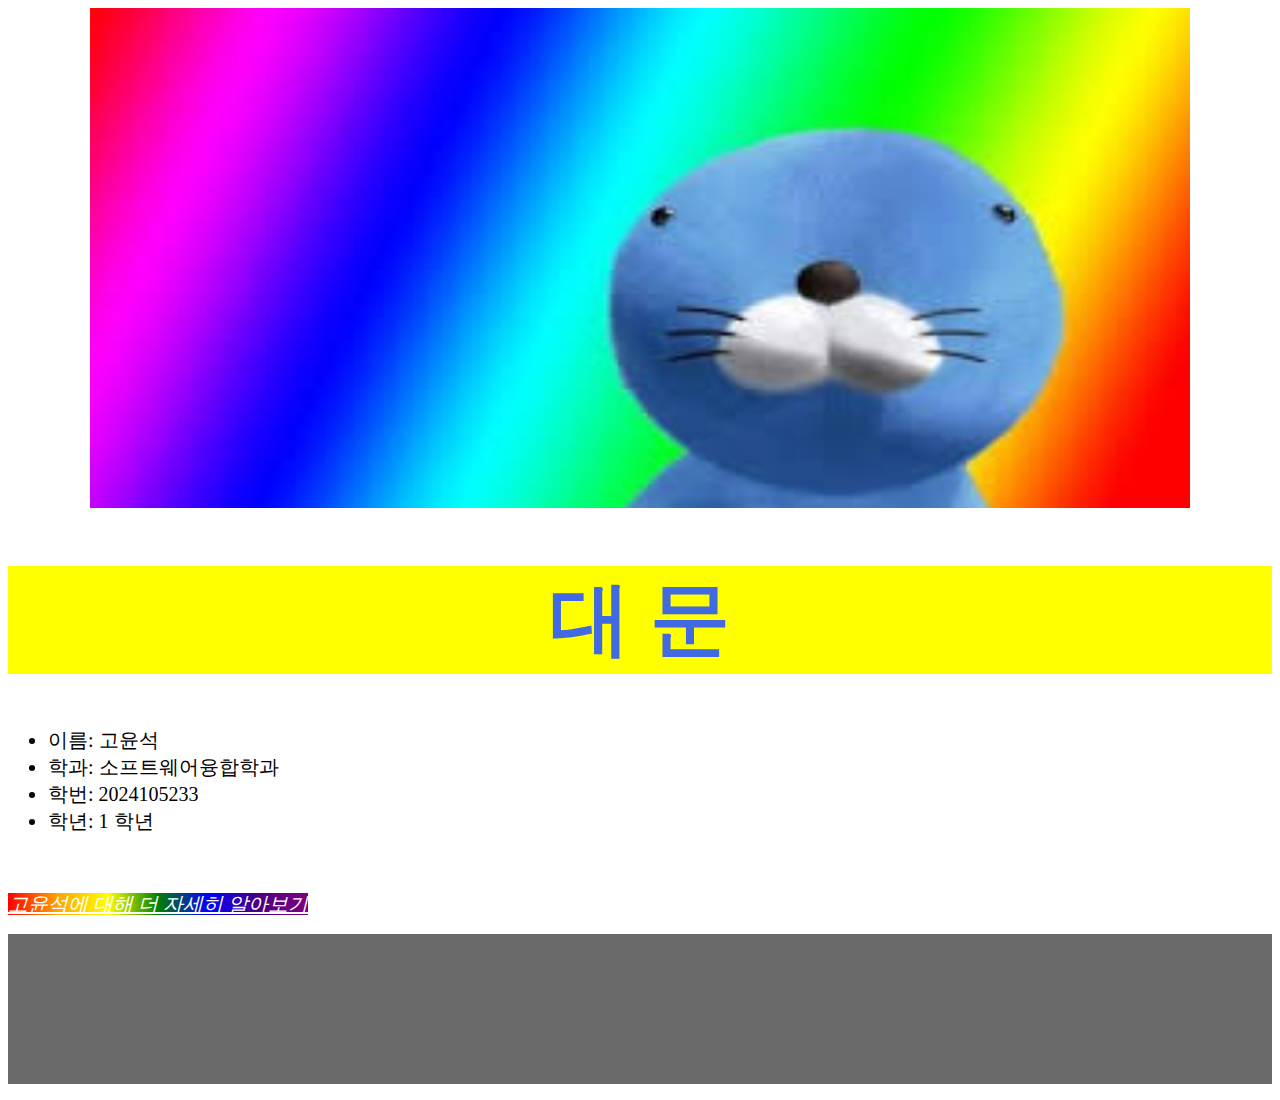
<file: 2024105233_고윤석/index.html>
<!DOCTYPE html>
<html>
    <head>
        <title>
            대 문
        </title>
        <link rel="stylesheet" type="text/css" href="./css.css">
    </head>

    <body>
        <div class="center">
            <img src="[data-uri]" 
            width="1100px" height="500px">
        </div>
        <h1 class="self"> 대 문 </h1>
        <ul id="intro">
            <li> 이름: 고윤석 </li>
            <li> 학과: 소프트웨어융합학과 </li>
            <li> 학번: 2024105233 </li>
            <li> 학년: 1 학년 </li>
        </ul>

        <br><br>
        <a href="./me.html" id="web"> <i>고윤석에 대해 더 자세히 알아보기</i> </a>

        <p class="under"></p>
    </body>
</html>
</file>
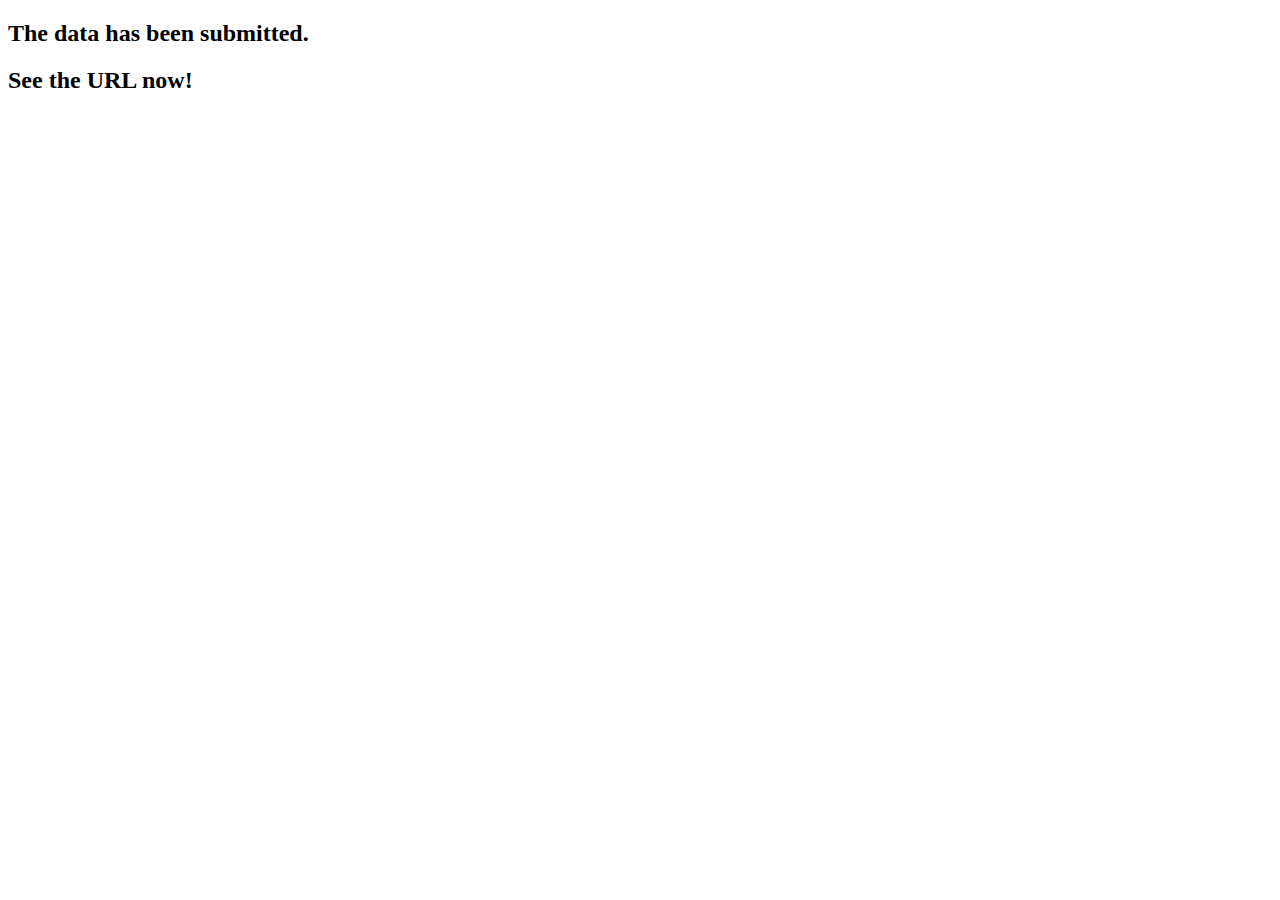
<file: Lecture/Lecture14_another.html>
<!DOCTYPE html>
<html>
    <head>
        <title>Form example</title>
    </head>
    <body>
        <h2>The data has been submitted.</h2>
        <h2>See the URL now!</h2>
        
    </body>
</html>
</file>
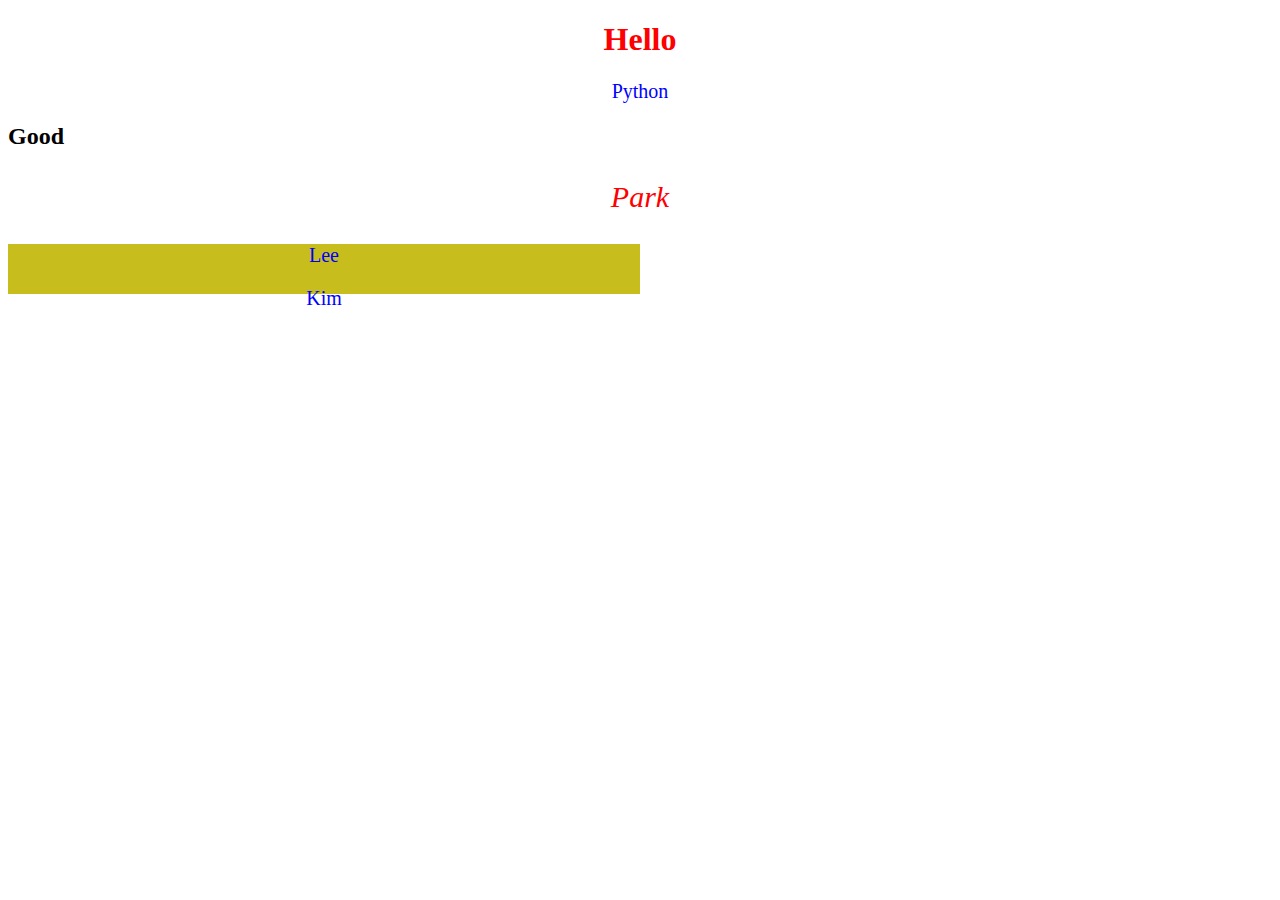
<file: Lecture/Lecture15.html>
<!DOCTYPE html>
<html>
    <head>
        <title> Lecture 15 </title>
        <link rel="stylesheet" type="text/css" href="./Lecture15_another.css">
    </head>
    <body style="text-align: center;"> <!-- 문자 위치 -->
        <h1 style="color: red;"> Hello </h1> <!--색 -->
        <p style="color: blue; font-size: 20px;"> Python </p> <!--크기 -->
        <h2 id = "Good"> Good </h2> <!--ID 로 설정 가능 -->
        <p class="professor_name">Park</p> <!--Class 로 설정 -->
        <div class="student_name">
            <p>Lee</p>
            <p>Kim</p>
        </div>
    </body>
</html>
</file>
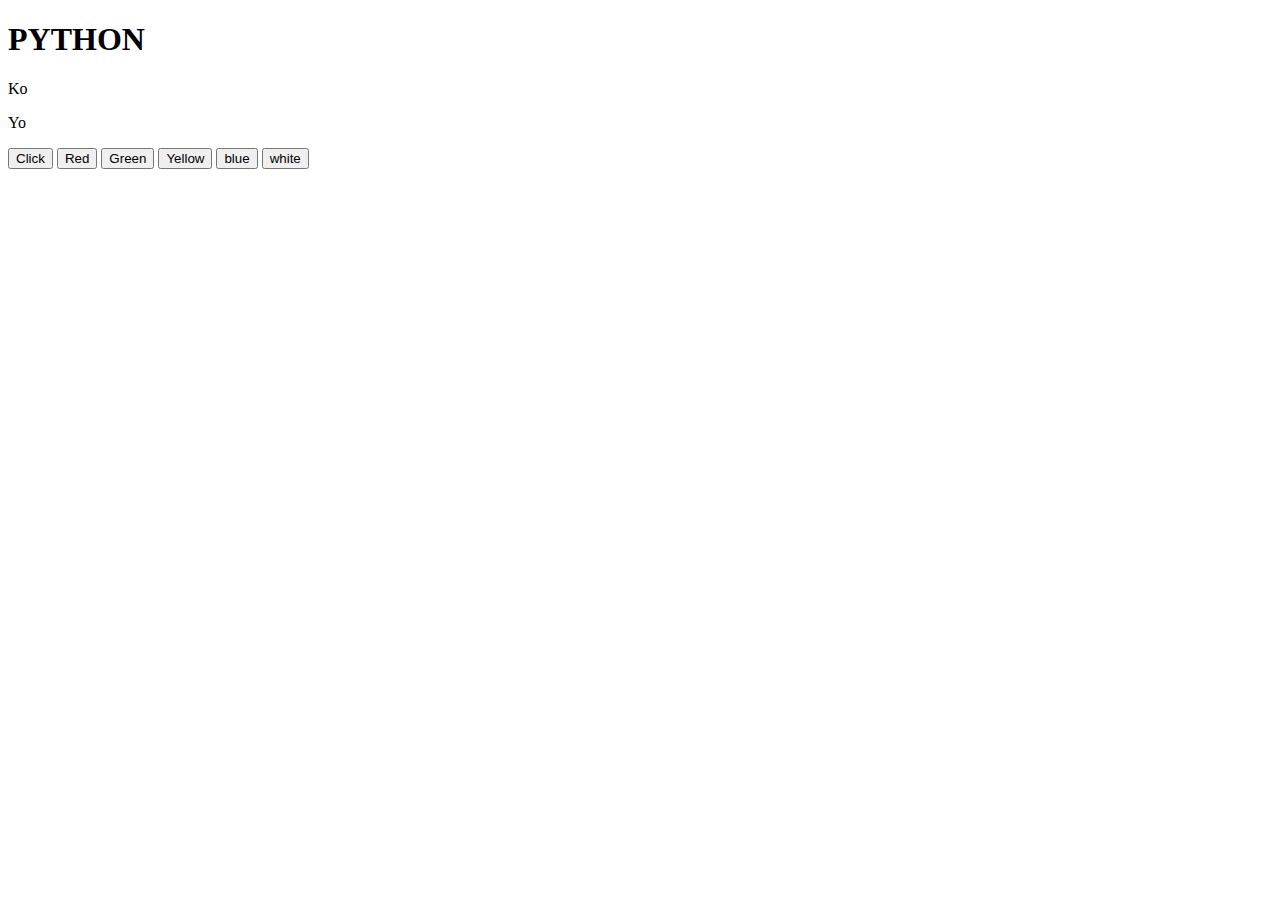
<file: Lecture/Lecture16.html>
<!DOCTYPE html>
<html>
    <head>
        <title> JAVA </title>
    </head>

    <body>
        <h1 id="Python"> PYTHON </h1>

        <p class="student"> Ko </p>
        <p class="student"> Yo </p>

        <button onclick="alert('Hello')">Click</button> <!-- 버튼 클릭 시 알림 실행 -->

        <button onclick="course_color('red')"> Red </button>
        <button onclick="color('green')"> Green </button>
        <button onclick="but('yellow')"> Yellow </button>
        <button onclick="que('blue')"> blue </button>
        <button onclick="queAll('white')"> white </button>

        <script src="./Lecture16_another.js"></script> <!-- 자바스크립트 연결 -->
    </body>
</html>
</file>
<file: 2024105233_고윤석/css.css>
.self{
    font-size: 80px;
    color: royalblue;
    font-weight: 1000;
    background-color: yellow;
    text-align: center;
}

#intro{
    text-align: left;
    font-size: 20px;
    width: 90%;
}

.page{
    background-image: linear-gradient(to right, red, orange, yellow, green, blue, indigo, purple);
    -webkit-background-clip: text;
    color: transparent;
    width: 10%;

}

.under{
    text-align: right;
    height: 150px;
    background-color:dimgray;
    color: white;
    font-weight: 300;
}

#web{
    background-image: linear-gradient(to right, red, orange, yellow, green, blue, indigo, purple);
    color: white;
    font-size: 20px;
    text-align: center;
}

#left{
    float: left;
    clear: both;
}

.center{
    text-align: center;
}
</file>
<file: Lecture/Lecture15_another.css>
/* 통으로 설정 */
body > p /* body 안의 p만 바꾸기, body p : body 안의 모든 p 바꾸기 */{
    /* 문자 위치 */
    text-align: center;
    /* 일반 색 설정 */
    color: red;
}
h1 {
    /* RGB 설정 */
    color: rgb(199, 190, 30);
}
p {
    /* 코드 설정 */
    color: #0000FF;
    font-size: 20px;
}
/* ID 설정 */
#Good, .ID /* 묶어 쓰기 가능 */ { 
    text-align: Left;
}
/* Class 설정 */
.professor_name{
    /* 문자 크기 */
    font-size: 30px;
    /* 문자 스타일 */
    font-style: italic;
    /* 문자 두께*/
    font-weight: 100;
}
.student_name{
    font-size: 15px;
    /* 배경 색 */
    background-color: rgb(199, 190, 30);
    /* 너비 */
    width: 50%;
    /* 높이 */
    height: 50px;
}
</file>
